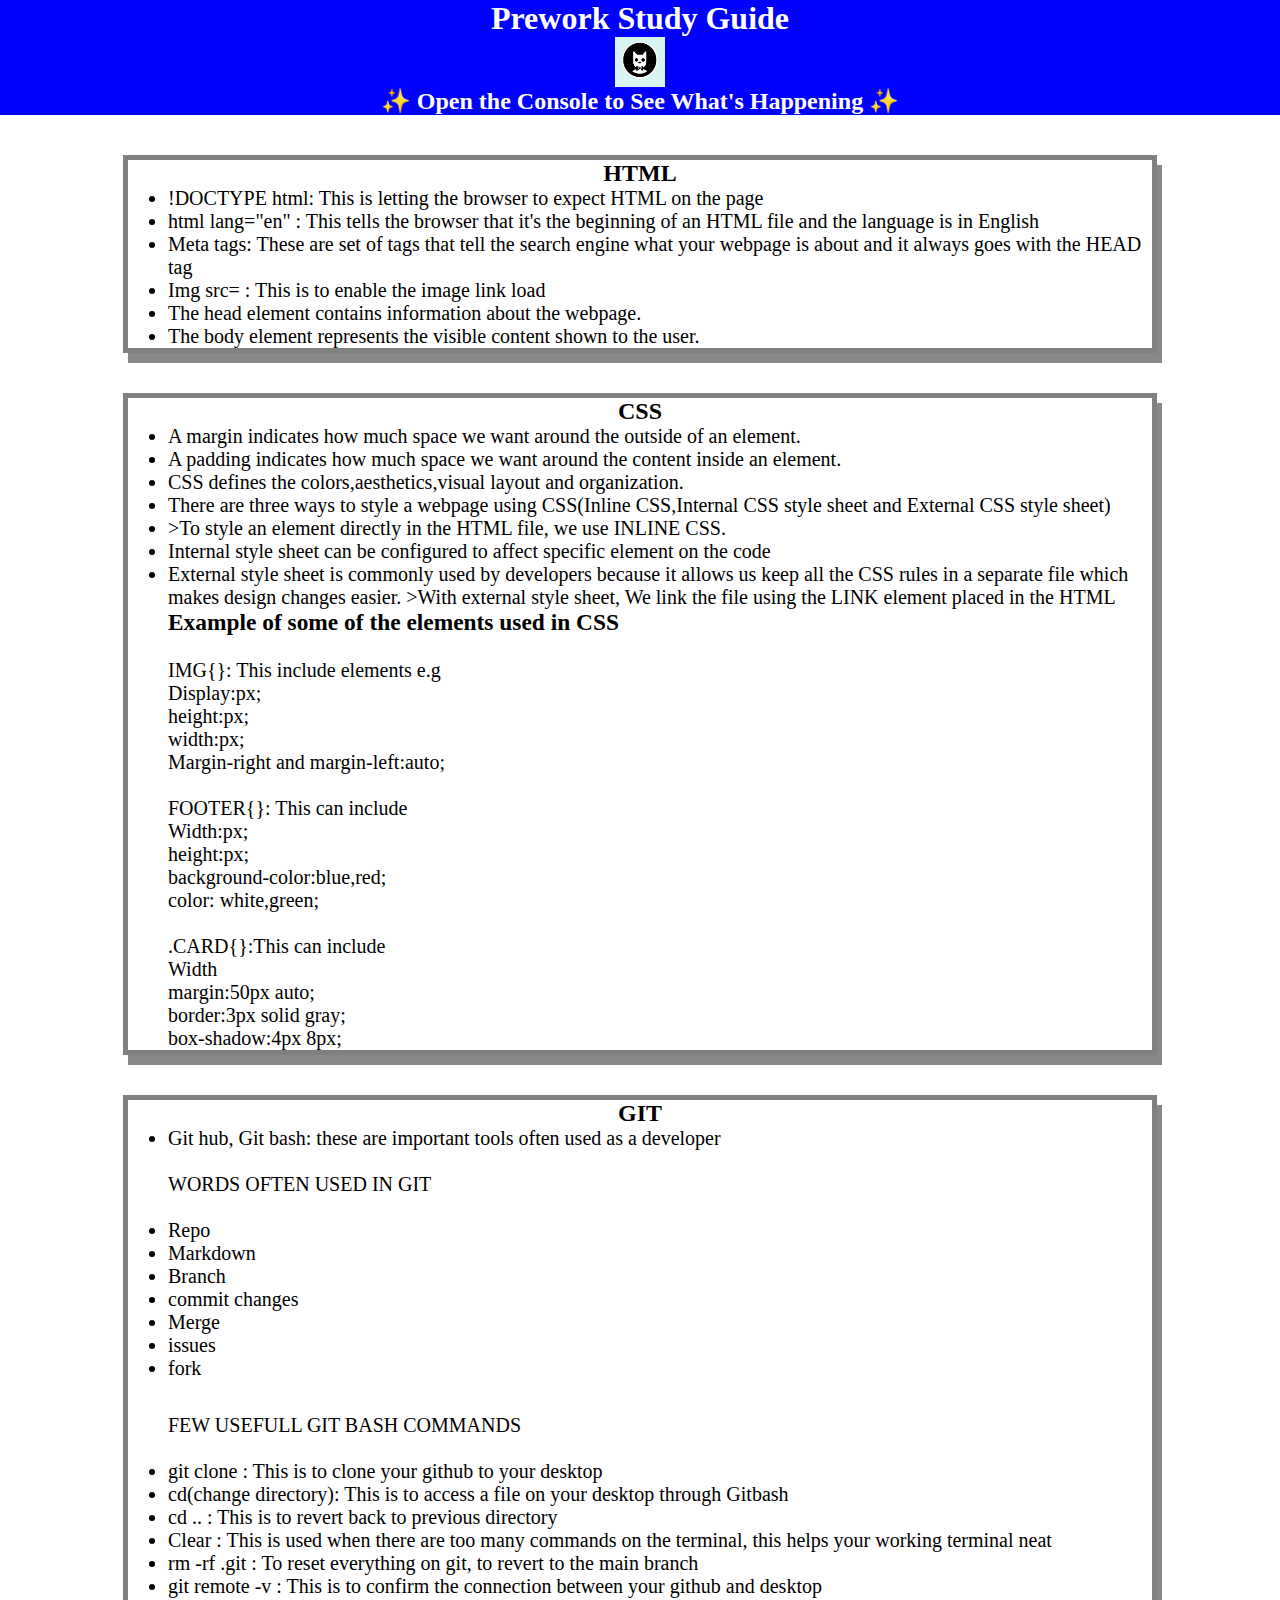
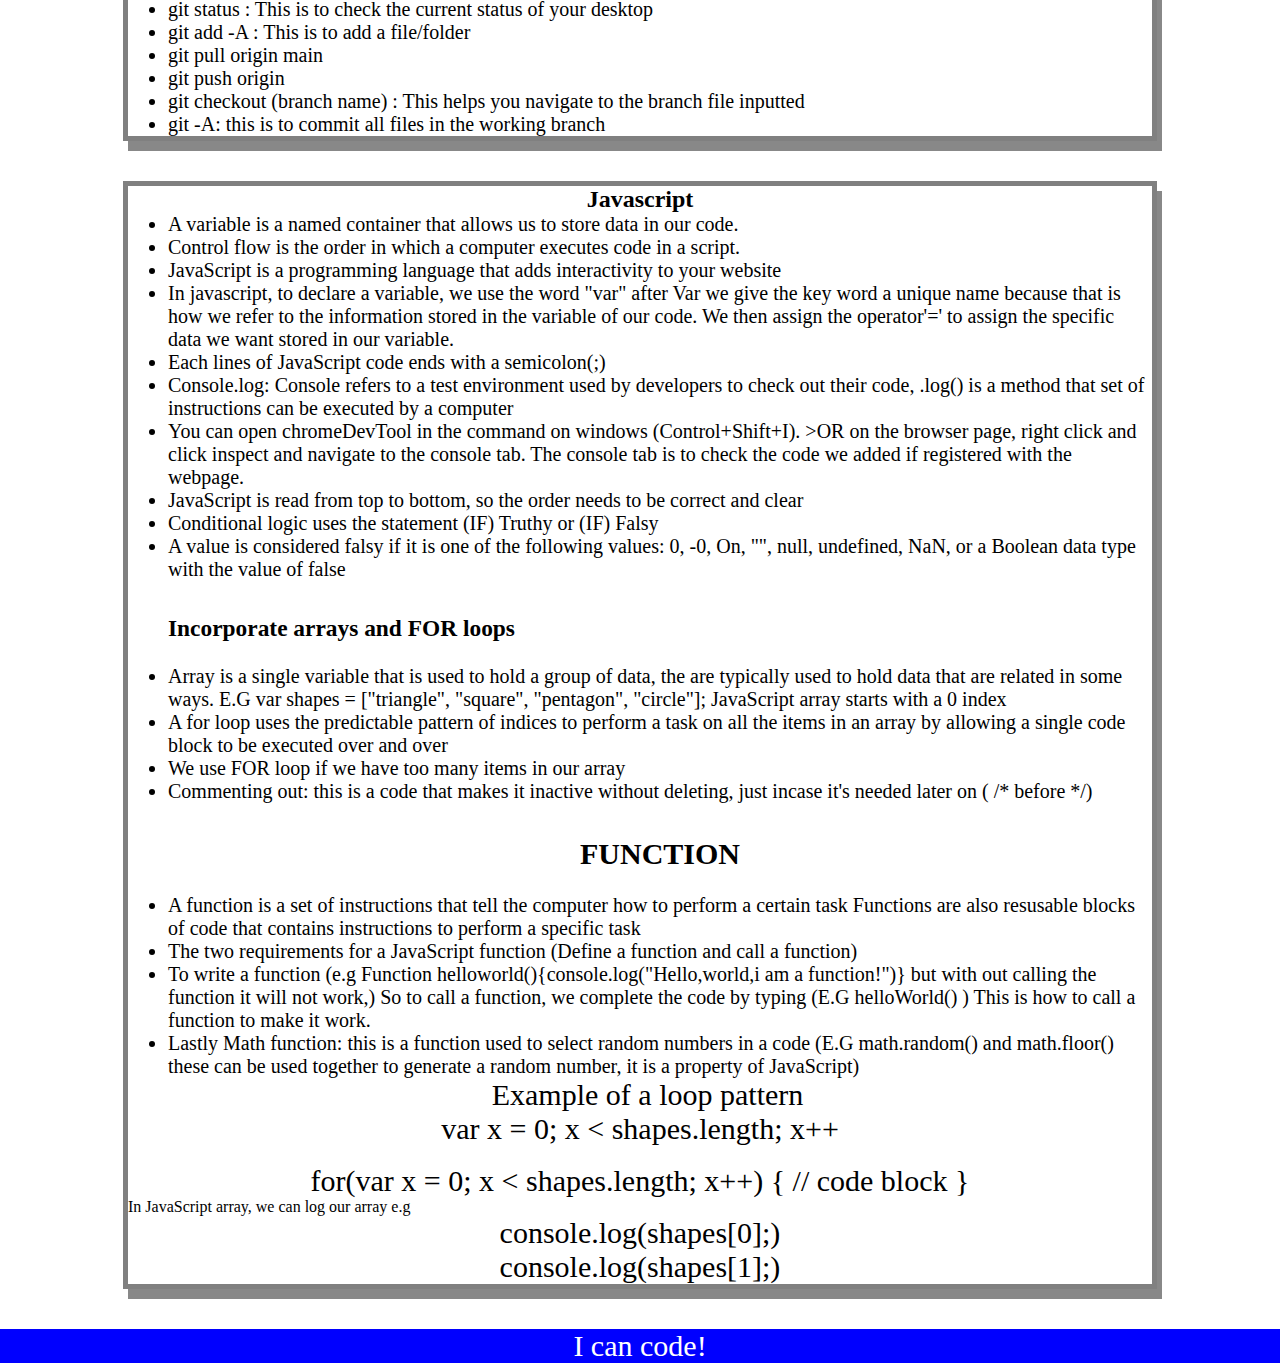
<file: index.html>
<!DOCTYPE html>
<html lang="en">
  <head>
    <meta charset="UTF-8" />
    <meta http-equiv="X-UA-Compatible" content="IE=edge" />
    <meta name="viewport" content="width=device-width, initial-scale=1.0" />
    <link rel="stylesheet" href="./assets/style.css">
    <title>Prework Study Guide</title>
  </head>
  <body>
    <header id="top">
      <h1>Prework Study Guide</h1>
      <img src="bowtie-cat.png" alt="Profile image of cat wearing a bow tie." />
    <h2>✨ Open the Console to See What's Happening ✨</h2>
    </header>
    <main>
      <section class="card"id="html-section">
<h2>HTML</h2>
<ul>
  <li>!DOCTYPE html: This is letting the browser to expect HTML on the page</li>
  <li>html lang="en" : This tells the browser that it's the beginning of an HTML file and the language is in English</li>
  <li>Meta tags: These are set of tags that tell the search engine what your webpage is about and it always goes with the HEAD tag</li>
  <LI>Img src= : This is to enable the image link load </LI>
  <li>The head element contains information about the webpage.</li>
  <li>The body element represents the visible content shown to the user.</li>


</ul>
      </section>
      <section class="card"id="css-section">
        <h2>CSS</h2>
        <ul>
          <li>A margin indicates how much space we want around the outside of an element.</li>
          <li>A padding indicates how much space we want around the content inside an element.</li>
          <li>CSS defines the colors,aesthetics,visual layout and organization.</li>
          <li>There are three ways to style a webpage using CSS(Inline CSS,Internal CSS style sheet and External CSS style sheet)</li>
          <li>>To style an element directly in the HTML file, we use INLINE CSS.
          <li>Internal style sheet can be configured to affect specific element on the code</li>
          <li>External style sheet is commonly used by developers because it allows us keep all the CSS rules in a separate file which makes design changes easier.
            >With external style sheet, We link the file using the LINK element placed in the HTML</li>
          
          <h3>Example of some of the elements used in CSS</h3>

          &nbsp;

          <dt>IMG{}: This include elements e.g</dt>
          <dl>Display:px;</dl>
          <dl>height:px;</dl>
          <dl>width:px;</dl>
          <dl>Margin-right and margin-left:auto;</dl>
&nbsp;
          <p>
            <dl>FOOTER{}: This can include</dl>
            <dl>Width:px;</dl>
            <dl>height:px;</dl>
            <dl>background-color:blue,red;</dl>
            <dl>color: white,green;</dl>
          </p>
&nbsp;
          <p>
            <dl>.CARD{}:This can include</dl>
            <dl>Width</dl>
            <dl>margin:50px auto;</dl>
            <dl>border:3px solid gray;</dl>
            <dl>box-shadow:4px 8px;</dl>
          </p>



        

        </ul>

      </section>
      <section class="card"id="git-section">
<h2>GIT</h2>
<ul>
  <li>Git hub, Git bash: these are important tools often used as a developer</li>
  &nbsp;

  <ol>WORDS OFTEN USED IN GIT</ol>

  &nbsp;

  <li>Repo</li>
  <li>Markdown</li>
<li>Branch</li>
<li>commit changes</li>
<li>Merge</li>
<Li>issues</Li>
<li>fork</li>
<P>
  &nbsp;
  <ol>
    FEW USEFULL GIT BASH COMMANDS
  </ol>
</P>
&nbsp;

<li>git clone           : This is to clone your github to your desktop</li>
<li>cd(change directory): This is to access a file on your desktop through Gitbash</li>
<li>cd ..               : This is to revert back to previous directory</li>
<li>Clear               : This is used when there are too many commands on the terminal, this helps your working terminal neat</li>
<li>rm -rf .git         : To reset everything on git, to revert to the main branch</li>
<li>git remote -v       : This is to confirm the connection between your github and desktop</li>
<li>git status          : This is to check the current status of your desktop</li>
<li>git add -A          : This is to add a file/folder</li>
<li>git pull origin main</li>
<li>git push origin</li>
<li>git checkout (branch name) : This helps you navigate to the branch file inputted</li>
<li>git -A: this is to commit all files in the working branch</li>

</ul>
      </section>
      <section class="card"id="javascript-section">
        <h2>Javascript</h2>
        <ul>
          <li>A variable is a named container that allows us to store data in our code.</li>
          <li>Control flow is the order in which a computer executes code in a script.</li>
          <li>JavaScript is a programming language that adds interactivity to your website</li>
          <li>In javascript, to declare a variable, we use the word "var" after Var we give the key word a unique name because that is how we refer to the information stored in the variable of our code. 
            We then assign the operator'=' to assign the specific data we want stored in our variable.</li>
            <li>Each lines of JavaScript code ends with a semicolon(;)</li>
            <li>Console.log: Console refers to a test environment used by developers to check out their code, .log() is a method that set of instructions can be executed by a computer 
            </li>
            <li>You can open chromeDevTool in the command on windows (Control+Shift+I).
              >OR on the browser page, right click and click inspect and navigate to the console tab.
             
             The console tab is to check the code we added if registered with the webpage.
             </li>
             <li>JavaScript is read from top to bottom, so the order needs to be correct and clear</li>
             <li>Conditional logic uses the statement (IF) Truthy or (IF) Falsy</li>
             <li>A value is considered falsy if it is one of the following values: 0, -0, On, "", null, undefined, NaN, or a Boolean data type with the value of false</li>

             <p>
              &nbsp;
              <h3> Incorporate arrays and FOR loops</h3>
             </p>
             &nbsp;
             <li>Array is a single variable that is used to hold a group of data, the are typically used to hold data that are related in some ways. E.G var shapes = ["triangle", "square", "pentagon", "circle"]; JavaScript array starts with a 0 index</li>
             <li>A for loop uses the predictable pattern of indices to perform a task on all the items in an array by allowing a single code block to be executed over and over</li>
             <li>We use FOR loop if we have too many items in our array</li>
             <li>Commenting out: this is a code that makes it inactive without deleting, just incase it's needed later on ( /* before */)</li>
              <p>
                &nbsp;
                <h2>FUNCTION</h2>
              </p>

              &nbsp;
              <li>A function is a set of instructions that tell the computer how to perform a certain task
                Functions are also resusable blocks of code that contains instructions to perform a specific task </li>
                <li>The two requirements for a JavaScript function (Define a function and call a function)</li>
                <li>To write a function (e.g Function helloworld(){console.log("Hello,world,i am a function!")}  but with out calling the function it will not work,)
                  So to call a function, we complete the code by typing (E.G helloWorld() ) This is how to call a function to make it work.
                  
                </li>
<li> Lastly Math function: this is a function used to select random numbers in a code (E.G math.random() and math.floor() these can be used together to generate a random number, it is a property of JavaScript)
</li>      
        </ul>
<p>
  &nbsp;
  Example of a loop pattern
  
</p>

<p>
  
  var x = 0;
  x < shapes.length;
  x++
</p>
&nbsp;
  <p>
  for(var x = 0; x < shapes.length; x++) {
   // code block
  }
</p>

  
  In JavaScript array, we can log our array e.g
  
    <p>console.log(shapes[0];)</p>

   <p> console.log(shapes[1];)</p>
  

      </section>
    </main>

    <footer>
      <p>I can code!</p>
    </footer>
    <script src="./assets/script.js"></script>
  </body>
</html>
</file>
<file: assets/style.css>
* {
    margin: 0;
    padding: 0;
}
header,
footer{
    width:100%
    height:120px;
    background-color:blue;
    color:white;
}
h1,
h2 {
    text-align: center;
}
img {
    display: block;
    height: 50px;
    width: 50px;
    margin-left: auto;
    margin-right: auto;
}
ul {
    padding-left: 40px;
    font-size: 20px;
}
p {
    text-align: center;
    font-size: 30px;
  }
  .card {
    width: 80%;
    margin: 40px auto;
    border: 5px solid gray;
    box-shadow: 5px 10px #888888;
  }
</file>
